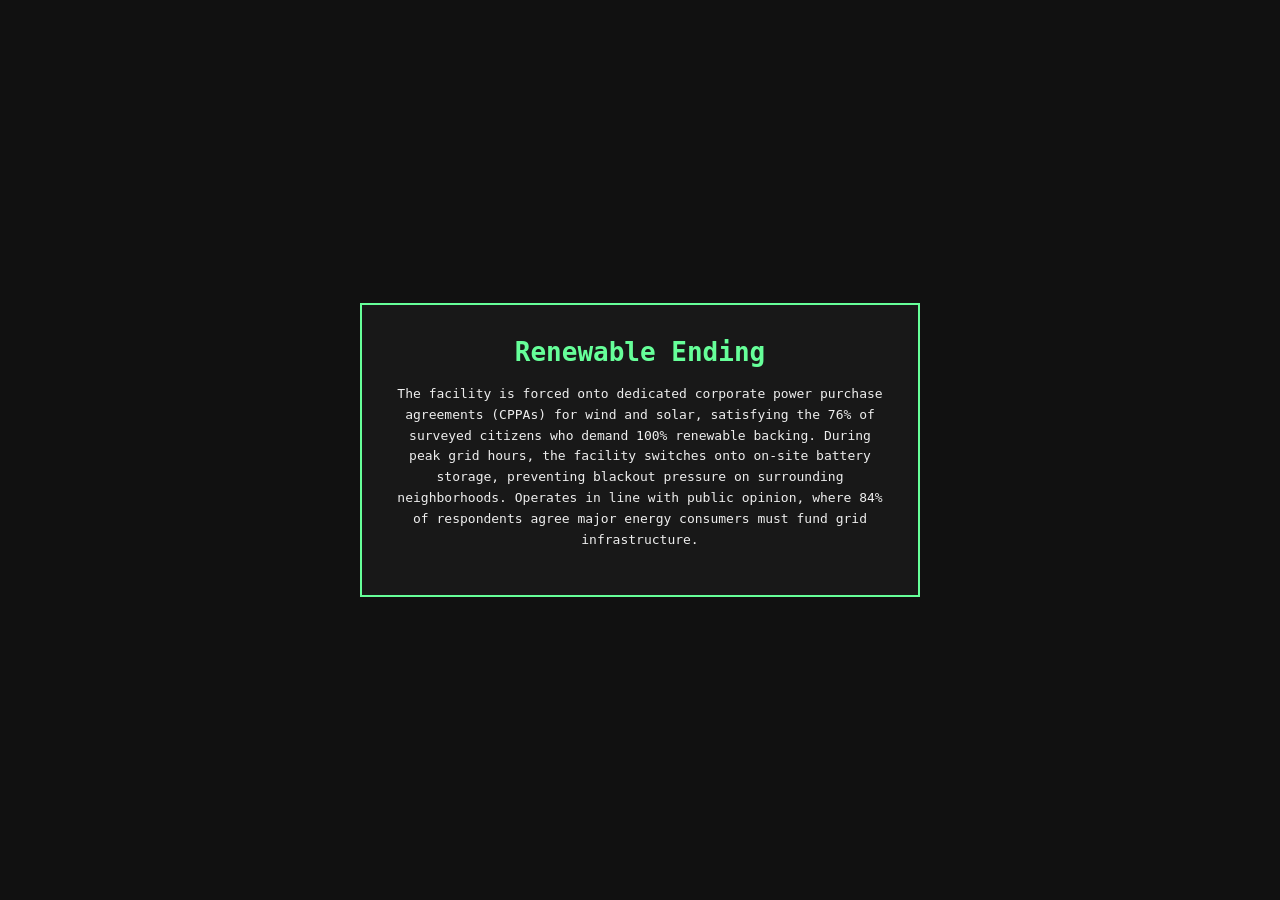
<file: ending-renewable.html>
<!DOCTYPE html>
<html lang="en">

<head>
    <meta charset="UTF-8">
    <meta name="viewport" content="width=device-width, initial-scale=1.0">
    <title>Shutdown Ending</title>
    <style>
        body {
            display: flex;
            justify-content: center;
            align-items: center;
            min-height: 100vh;
            margin: 0;
            padding: 24px;
            box-sizing: border-box;
            background: #111;
            color: #eee;
            font-family: monospace;
        }

        .popup {
            width: min(560px, 100%);
            padding: 32px;
            box-sizing: border-box;
            background: #181818;
            border: 2px solid #66ff99;
            text-align: center;
        }

        h1 {
            margin-top: 0;
            color: #66ff99;
        }

        p {
            line-height: 1.6;
        }
    </style>
</head>

<body>
    <main class="popup">
        <h1>Renewable Ending</h1>
        <p>
            The facility is forced onto dedicated corporate power purchase agreements (CPPAs) for wind and solar, satisfying the 76% of surveyed citizens who demand 100% renewable backing.
            During peak grid hours, the facility switches onto on-site battery storage, preventing blackout pressure on surrounding neighborhoods.
            Operates in line with public opinion, where 84% of respondents agree major energy consumers must fund grid infrastructure.
        </p>
    </main>

</body>
</file>
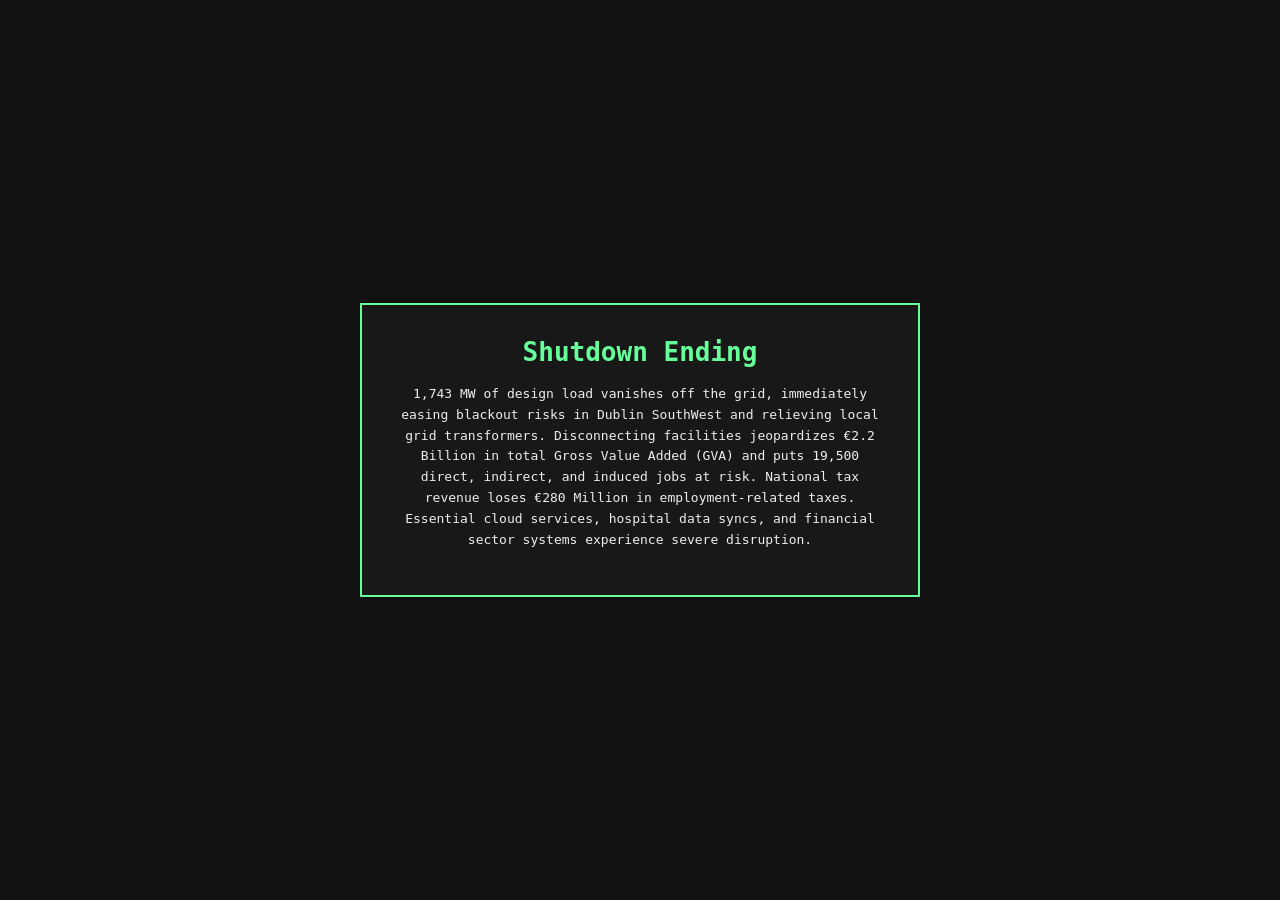
<file: ending-shutdown.html>
<!DOCTYPE html>
<html lang="en">

<head>
    <meta charset="UTF-8">
    <meta name="viewport" content="width=device-width, initial-scale=1.0">
    <title>Shutdown Ending</title>
    <style>
        body {
            display: flex;
            justify-content: center;
            align-items: center;
            min-height: 100vh;
            margin: 0;
            padding: 24px;
            box-sizing: border-box;
            background: #111;
            color: #eee;
            font-family: monospace;
        }

        .popup {
            width: min(560px, 100%);
            padding: 32px;
            box-sizing: border-box;
            background: #181818;
            border: 2px solid #66ff99;
            text-align: center;
        }

        h1 {
            margin-top: 0;
            color: #66ff99;
        }

        p {
            line-height: 1.6;
        }
    </style>
</head>

<body>
    <main class="popup">
        <h1>Shutdown Ending</h1>
        <p>
            1,743 MW of design load vanishes off the grid, immediately easing blackout risks in Dublin SouthWest and relieving local grid transformers.
            Disconnecting facilities jeopardizes €2.2 Billion in total Gross Value Added (GVA) and puts 19,500 direct, indirect, and induced jobs at risk. National tax revenue loses €280 Million in employment-related taxes.
            Essential cloud services, hospital data syncs, and financial sector systems experience severe disruption.
        </p>
    </main>

</body>
</file>
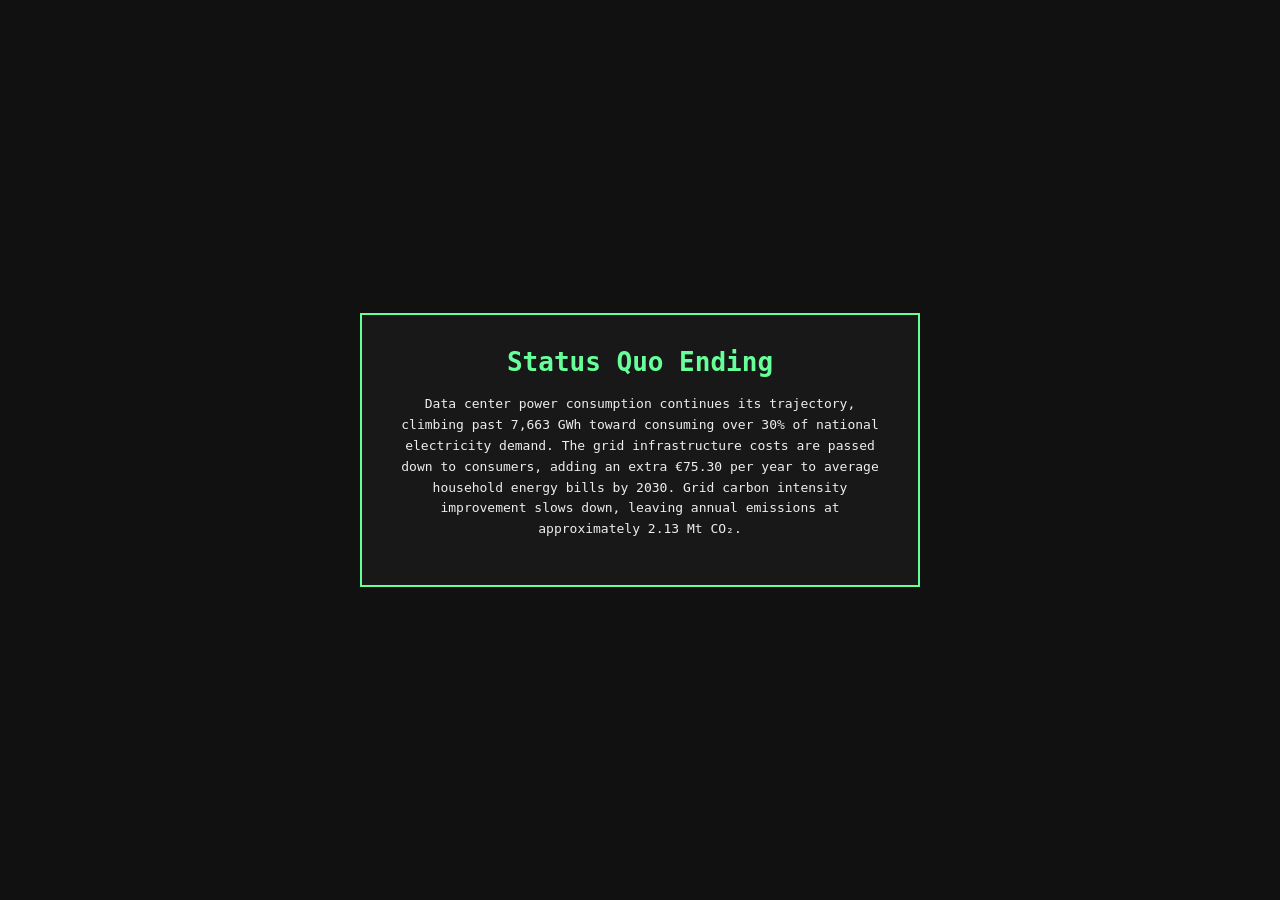
<file: ending-status-quo.html>
<!DOCTYPE html>
<html lang="en">

<head>
    <meta charset="UTF-8">
    <meta name="viewport" content="width=device-width, initial-scale=1.0">
    <title>Status Quo Ending</title>
    <style>
        body {
            display: flex;
            justify-content: center;
            align-items: center;
            min-height: 100vh;
            margin: 0;
            padding: 24px;
            box-sizing: border-box;
            background: #111;
            color: #eee;
            font-family: monospace;
        }

        .popup {
            width: min(560px, 100%);
            padding: 32px;
            box-sizing: border-box;
            background: #181818;
            border: 2px solid #66ff99;
            text-align: center;
        }

        h1 {
            margin-top: 0;
            color: #66ff99;
        }

        p {
            line-height: 1.6;
        }
    </style>
</head>

<body>
    <main class="popup">
        <h1>Status Quo Ending</h1>
        <p>
            Data center power consumption continues its trajectory, climbing past 7,663 GWh toward consuming over 30% of national electricity demand.
            The grid infrastructure costs are passed down to consumers, adding an extra €75.30 per year to average household energy bills by 2030.
            Grid carbon intensity improvement slows down, leaving annual emissions at approximately 2.13 Mt CO₂.
        </p>
    </main>

</body>
</file>
